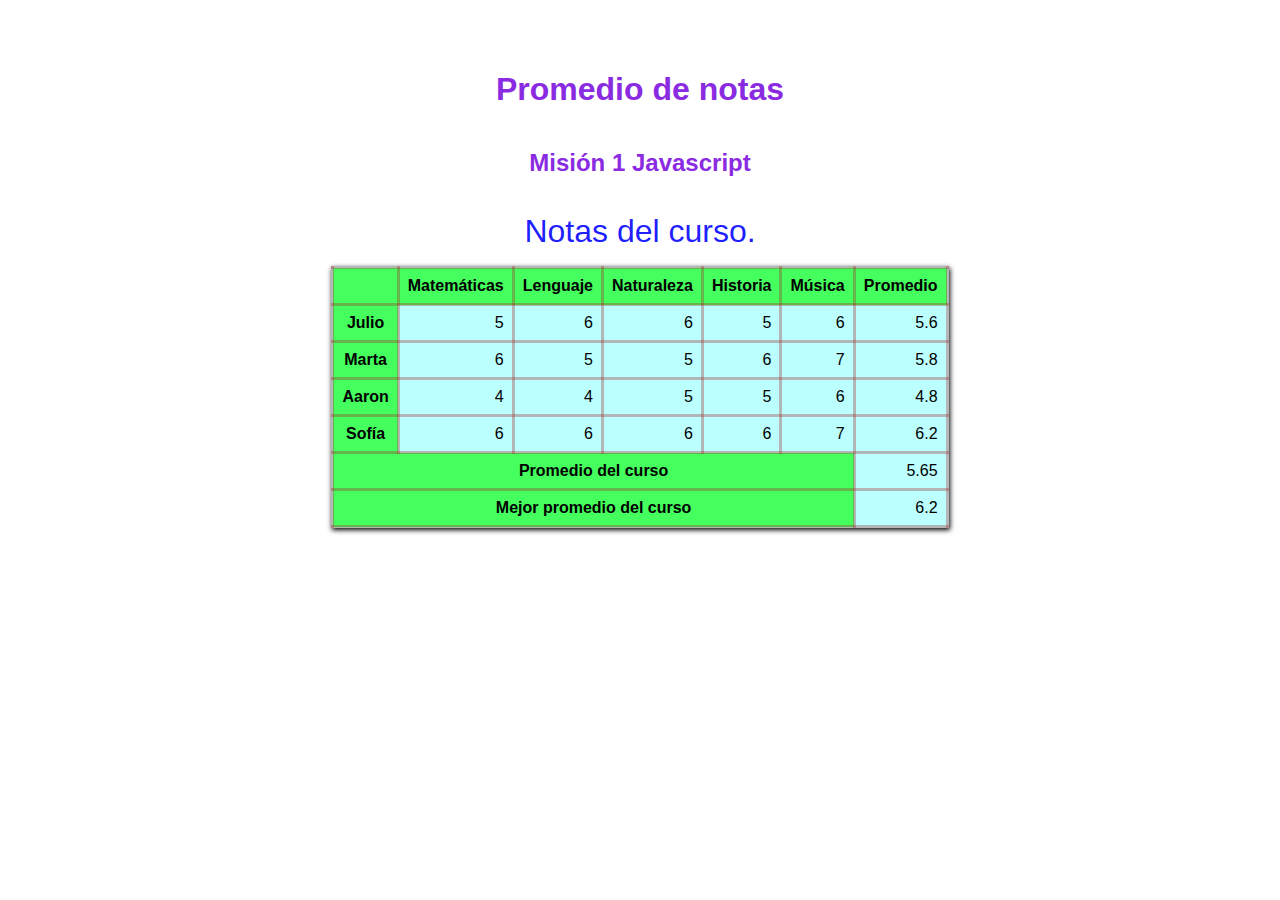
<file: Promedio_del_curso/index.html>
<!DOCTYPE html>
<html lang="es">
<head>
    <meta charset="UTF-8">
    <meta http-equiv="X-UA-Compatible" content="IE=edge">
    <meta name="viewport" content="width=device-width, initial-scale=1.0">
    <title>Promedio de notas</title>
    <link rel="stylesheet" href="style.css">
</head>
<body>
    <h1 class="title">Promedio de notas</h1>
    <h2 class="title">Misión 1 Javascript</h2>
    <table class="container">
        <caption class="table__title">Notas del curso.</caption>
        <thead>
            <tr class="table__subjects">
                <th></th>
                <th>Matemáticas</th>
                <th>Lenguaje</th>
                <th>Naturaleza</th>
                <th>Historia</th>
                <th>Música</th>
                <th>Promedio</th>
            </tr>
        </thead>
        <tbody class="table__content">
            <tr>
                <td>Julio</td>
                <td>5</td>
                <td>6</td>
                <td>6</td>
                <td>5</td>
                <td>6</td>
                <td id="prom"></td>
            </tr>
            <tr>
                <td>Marta</td>
                <td>6</td>
                <td>5</td>
                <td>5</td>
                <td>6</td>
                <td>7</td>
                <td id="prom2"></td>
            </tr>
            <tr>
                <td>Aaron</td>
                <td>4</td>
                <td>4</td>
                <td>5</td>
                <td>5</td>
                <td>6</td>
                <td id="prom3"></td>
            </tr>
            <tr>
                <td>Sofía</td>
                <td>6</td>
                <td>6</td>
                <td>6</td>
                <td>6</td>
                <td>7</td>
                <td id="prom4"></td>
            </tr>
            <tr>
                <td colspan="6">Promedio del curso</td>
                <td id="promC"></td>
            </tr>
            <tr>
                <td colspan="6">Mejor promedio del curso</td>
                <td id="mejorProm"></td>
            </tr>
            <script src="javascript.js"></script>
        </tbody>
        <!--         <tfoot>
            <tr>
                <td colspan="5">Total de asignaturas</td>
                <td>12</td>
            </tr>
        </tfoot>
    -->    
</table>
</body>
</html>
</file>
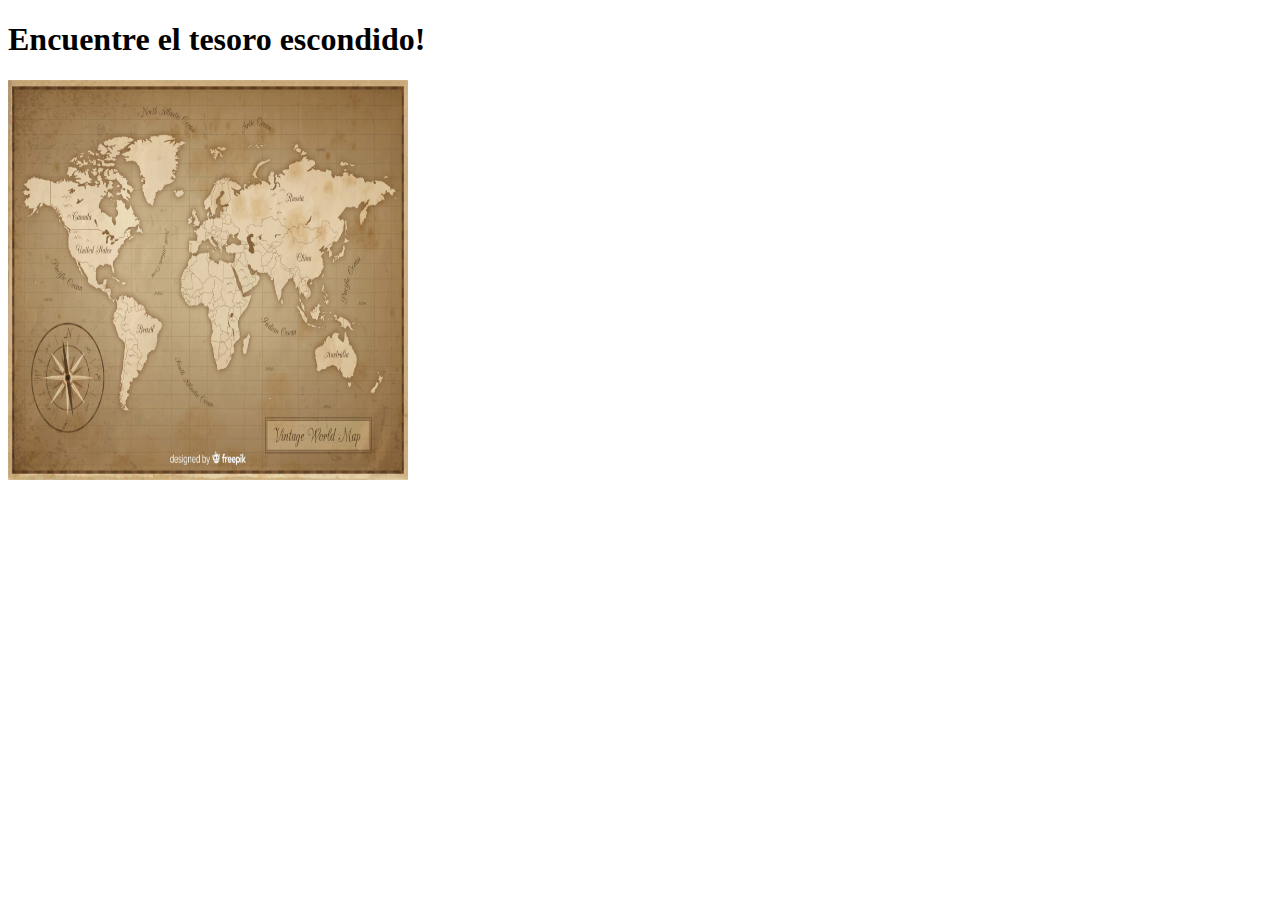
<file: Encuentra_el_Tesoro/PR1JS2S3.html>
<!DOCTYPE html>
  <html>
  <head>
      <title>El tesoro escondido!</title>
  </head>

  <body>
      <h1 id="titulo">Encuentre el tesoro escondido!</h1>

      <img id="mapa" width=400 height=400  
       src="Tesoro.jpg">

      <p id="distancia"></p>
      
      <p id="coordenadas"></p>

      <script src="https://code.jquery.com/jquery-2.1.0.js"></script>

      <script src="scripts.js"></script>
   </body>
   </html>
</file>
<file: Promedio_del_curso/style.css>
*{
    box-sizing: border-box;
}

body{
    font-family: sans-serif;
    display: flex;
    flex-direction: column;
    align-items: center;
    justify-content: center;
    height: 50vh;
    margin-top: 4rem;
}

.title{
    color: blueviolet;
}

.table__title {
    margin: 1rem auto;
    color: rgba(0, 0, 255, 0.886);
    font-size: 2rem;
}

.container{
    background-color: rgba(0, 255, 255, 0.268);
    width: 600px;
    height: 600px;
    border: solid rgba(165, 42, 42, 0.341);
    box-shadow: 1px 2px 5px black;
    border-collapse: collapse;
}

td, th {
    border: solid rgba(165, 42, 42, 0.341);
    padding: 0.5rem;
}

td:first-child,
th:first-child{
    background-color: rgba(0, 255, 0, 0.636);
    font-weight: bold;
    width: 200px;
    padding: 0.5rem;
    text-align: center;
}

th {
    background: rgba(0, 255, 0, 0.636);
}

td:nth-child(2),
td:nth-child(3),
td:nth-child(4),
td:nth-child(5),
td:nth-child(6),
td:nth-child(7) {
    text-align: right;
}
</file>
